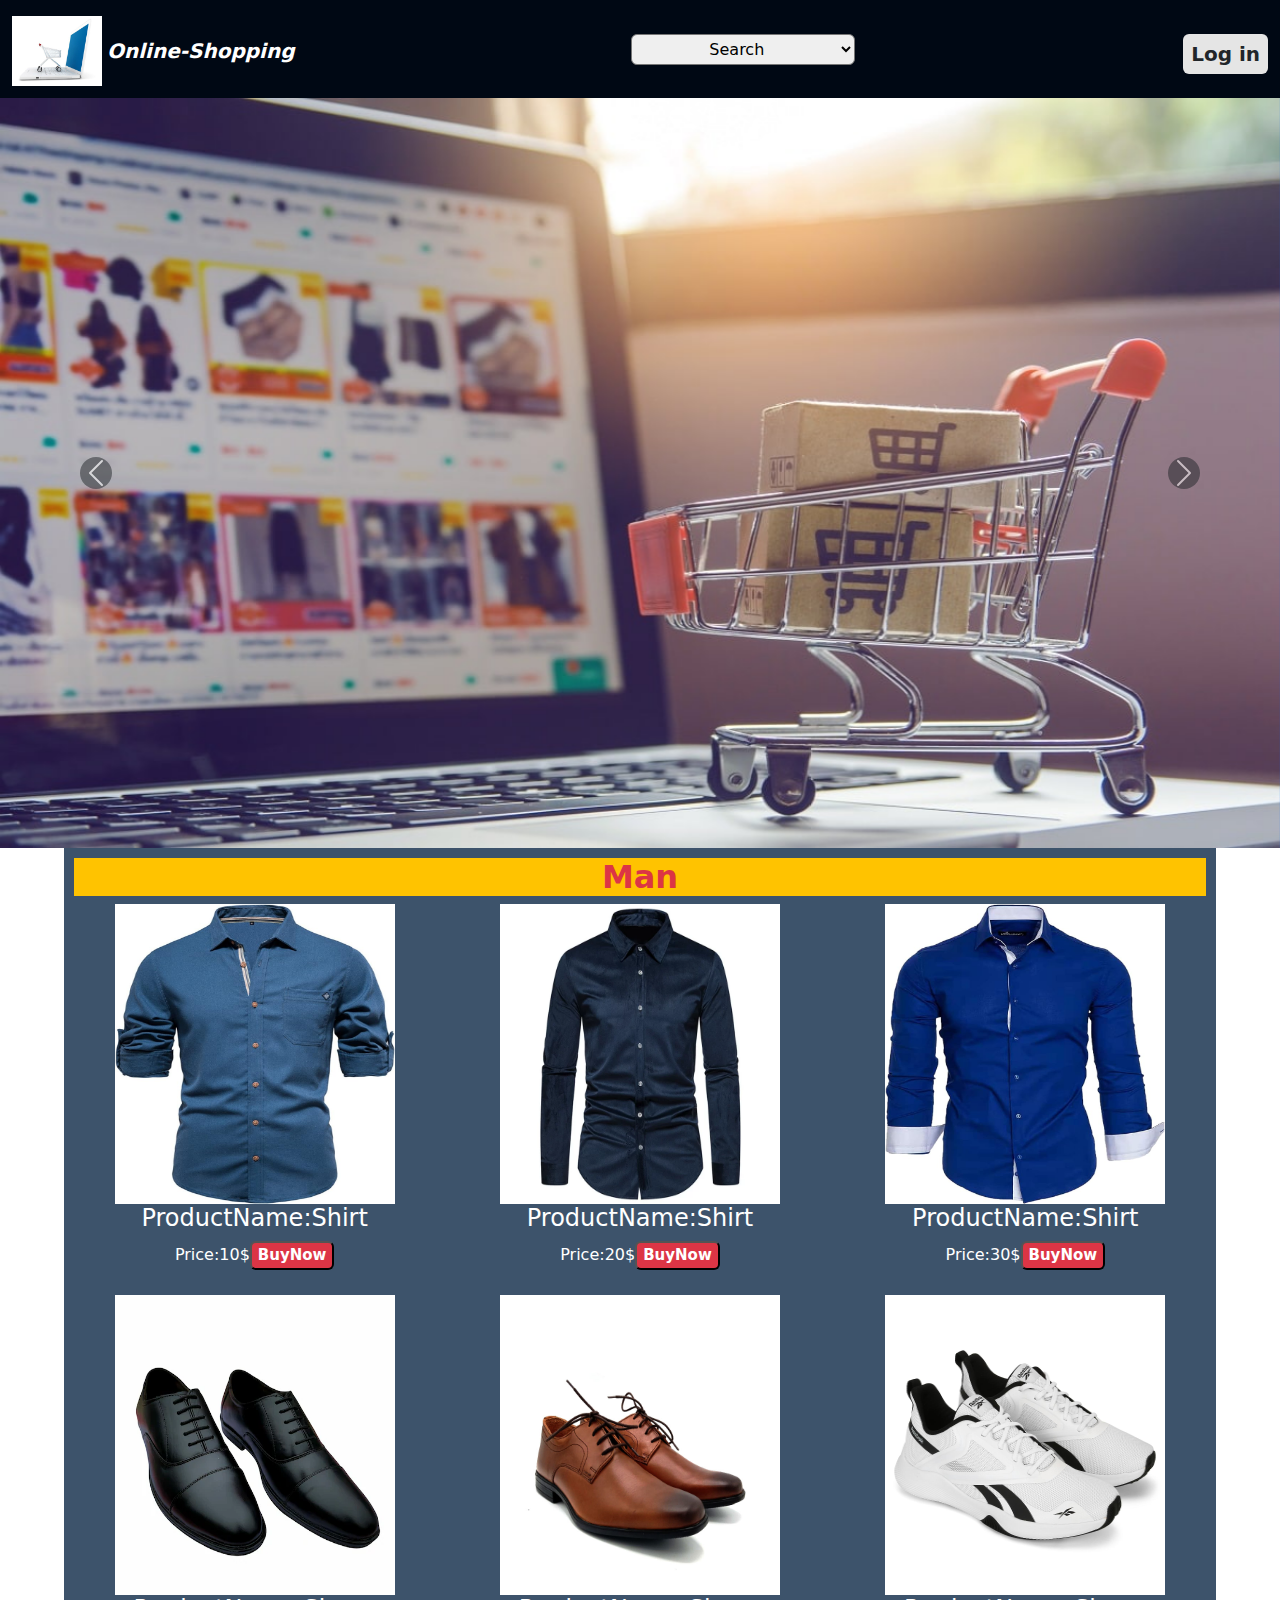
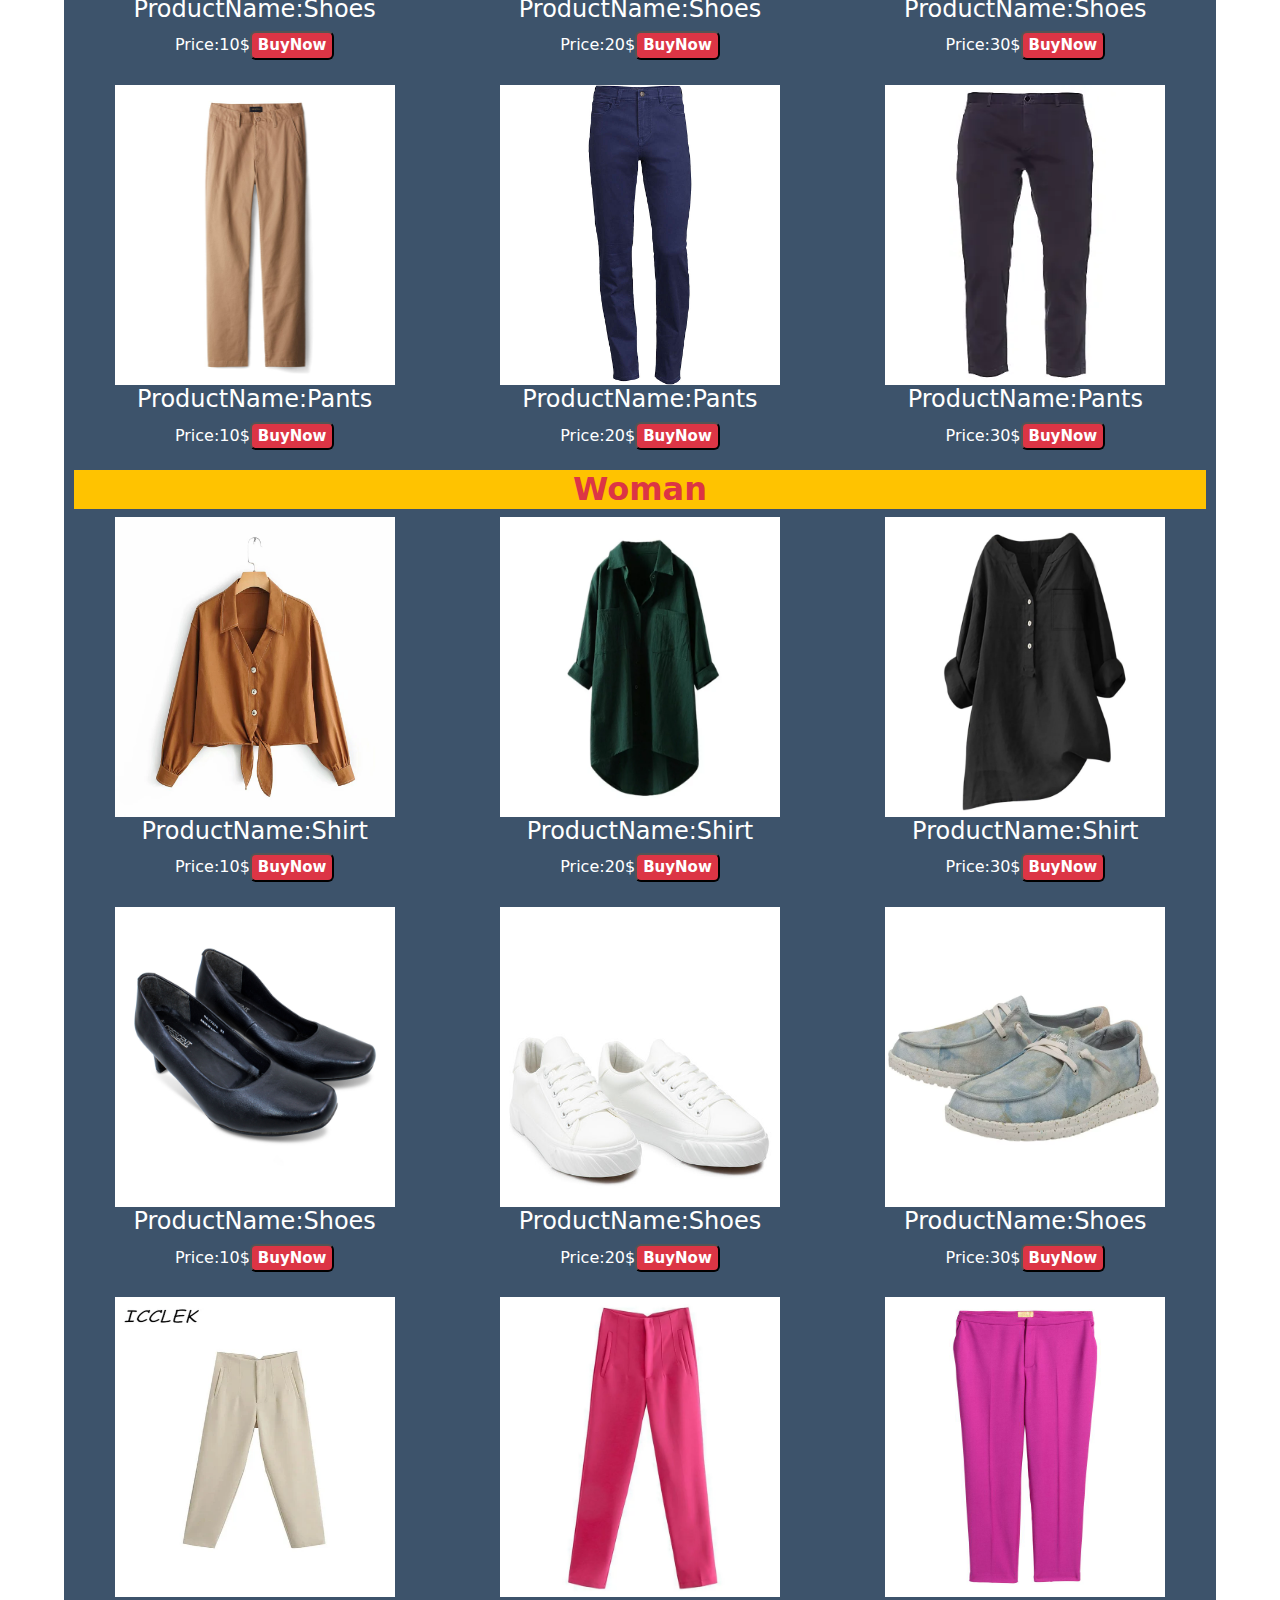
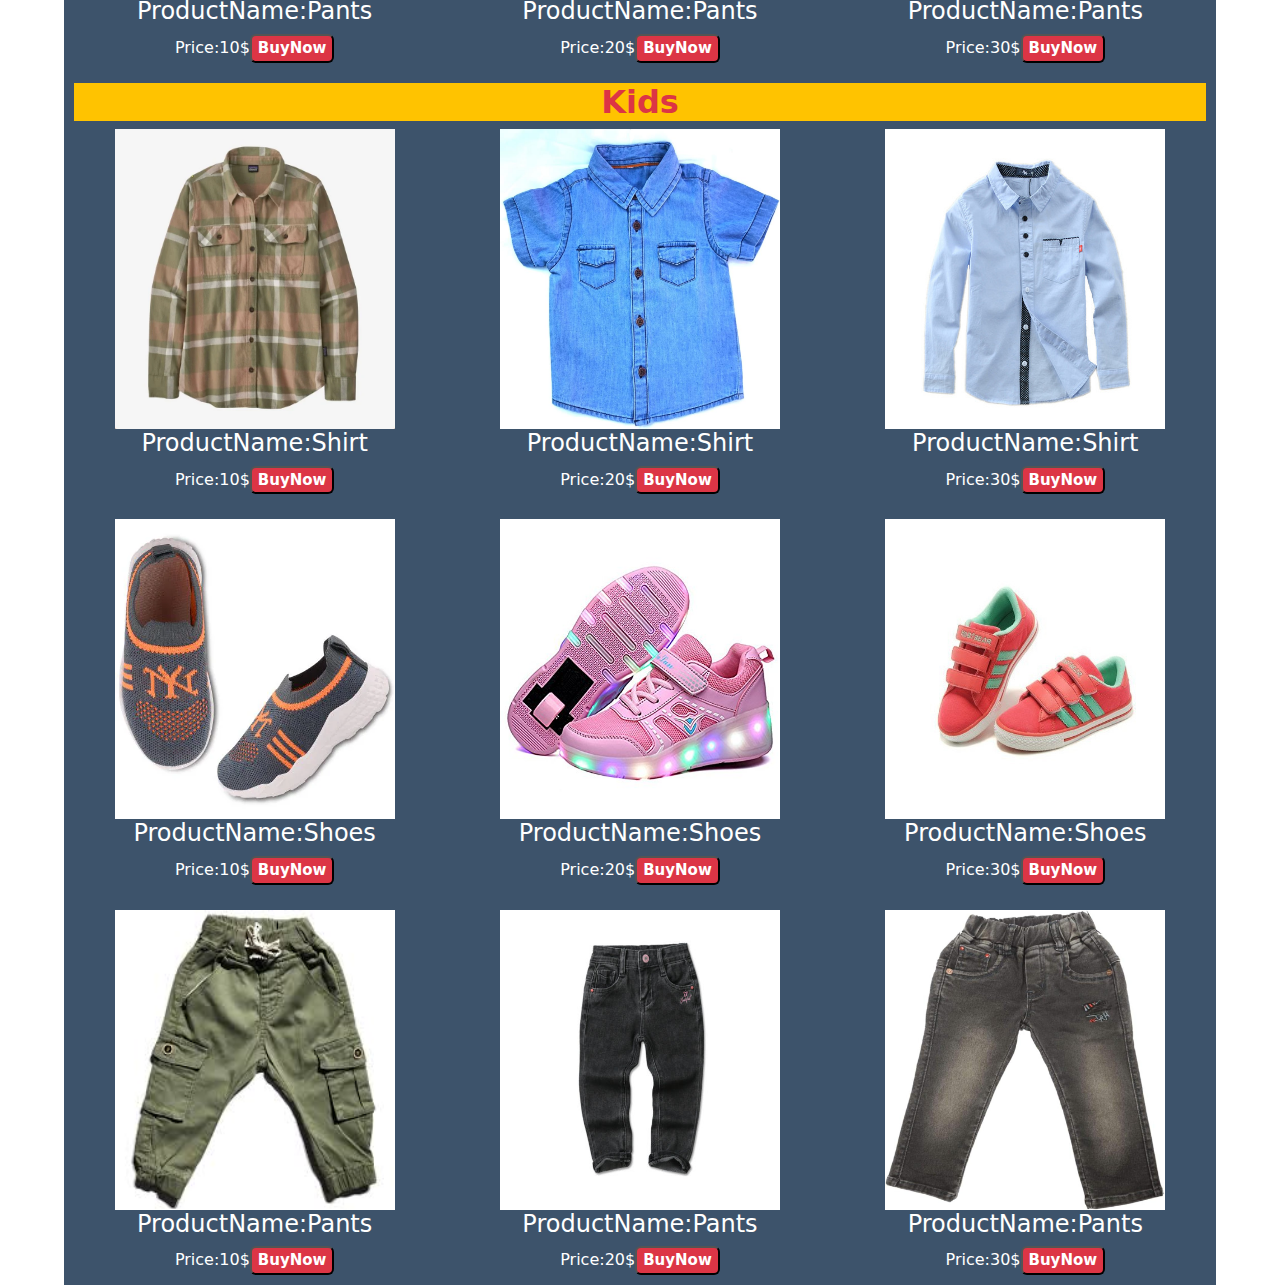
<file: index.html>
<!DOCTYPE html>
<html lang="en">
    <head>
        <meta charset="UTF-8">
        <title>Online-Shopping</title>
        <link rel="stylesheet" href="CSS/style.css">
        <link rel="stylesheet" href="CSS/bootstrap.min.css">
        <link rel="stylesheet" href="CSS/all.min.css">
    </head>
    <body>
        <header>
            <nav class="navbar navbar-expand-lg" style="background-color: #000814">
                <div class="container-fluid">
                    <div class="logo-box mb-1 d-flex justify-content-center align-items-md-center mt-2">
                        <img src="img/logo.jpg" alt="No-Photo" style="width: 90px; height: 70px; margin-right: 5px;">
                        <a class="navbar-brand text-white fw-bold fst-italic" href="#">Online-Shopping</a>
                    </div>
                    <button style="background-color: #e5e5e5;" class="navbar-toggler mb-1" type="button" data-bs-toggle="collapse" data-bs-target="#navbarSupportedContent" aria-controls="navbarSupportedContent" aria-expanded="false" aria-label="Toggle navigation">
                        <span class="navbar-toggler-icon"></span>
                    </button>
                    <div class="collapse navbar-collapse" id="navbarSupportedContent">
                        <form class="input-box d-flex m-auto justify-content-center" role="search">
                            <select class="me-2 text-center rounded p-1 w-100" id="selectSearch">
                                <option hidden>Search</option>
                                <option value="1">Search By Gender</option>
                                <option value="2">Search By ProductName</option>
                                <option value="3">search By both</option>
                            </select>
                            <select class="rounded p-1 w-100" id="selectGender" style="display: none">
                                <option value="200" hidden>Gender is</option>
                                <option value="4">Man</option>
                                <option value="5">Woman</option>
                                <option value="6">kids</option>
                            </select>
                            <select class="me-2 rounded p-1 w-100" id="selectProduct" style="display: none">
                                <option value="300" hidden>ProductName is</option>
                                <option value="7">Shirt</option>
                                <option value="8">Shoes</option>
                                <option value="9">Pants</option>
                            </select>
                        </form>
                        <ul class="links-box mb-lg-0 p-0">
                            <li class="links-box1" id="linksBox1" style="width: fit-content; margin: 15px auto 5px;">
                                <a class="nav-link active d-inline rounded fw-bold fs-5 p-2" style="background-color: #e5e5e5;" href="login.html">Log in</a>
                            </li>
                            <li class="links-box2 mt-3" id="linksBox2">
                                <ul class="d-flex justify-content-center align-items-center p-0">
                                    <li>
                                        <div class="dropdown">
                                            <button class="btn btn-secondary dropdown-toggle position-relative" type="button" data-bs-toggle="dropdown" aria-expanded="false">
                                                <i class="fa-solid fa-cart-shopping fs-4"></i>
                                                <span id="numOfProductPurchased" class="position-absolute fw-bold rounded" style="color: #fca311; font-size: 15px; top: -10px; left: 42px; background-color: white; padding: 0px 5px;">0</span>
                                            </button>
                                            <ul class="dropdown-menu">
                                                <li>
                                                    <a class="dropdown-item text-danger fw-bold" href="product.html">Purchased Products</a>
                                                </li>
                                                <li id="productNamePurchased"></li>
                                            </ul>
                                        </div>
                                    </li>
                                    <li style="margin: 0px 7px;">
                                        <span class="text-white fs-5 fw-bold" id="registeredName">Hello<i style="color: #fca311" id="changeName">"???"</i></span>
                                    </li>
                                    <li>
                                        <a class="nav-link active rounded text-center" style="background-color: #e5e5e5; padding: 7px;" id="logOutbtn" href="#">Log out</a>
                                    </li>
                                </ul>
                            </li>
                        </ul>
                    </div>
                </div>
            </nav>
        </header>
        <section class="sec1">
            <div id="carouselExampleAutoplaying" class="carousel slide bg-primary" data-bs-ride="carousel">
                <div class="carousel-inner">
                    <div class="carousel-item active">
                        <img src="img/slid1.jpg" class="d-block" alt="..." style="width: 100%; height: calc(100vh - 150px)">
                    </div>
                    <div class="carousel-item">
                        <img src="img/slid2.jpg" class="d-block" alt="..." style="width: 100%; height: calc(100vh - 150px)">
                    </div>
                    <div class="carousel-item">
                        <img src="img/slid3.jpg" class="d-block" alt="..." style="width: 100%; height: calc(100vh - 150px)">
                    </div>
                </div>
                <button class="carousel-control-prev" type="button" data-bs-target="#carouselExampleAutoplaying" data-bs-slide="prev">
                    <span class="carousel-control-prev-icon bg-dark rounded-5" aria-hidden="true"></span>
                    <span class="visually-hidden">Previous</span>
                </button>
                <button class="carousel-control-next" type="button" data-bs-target="#carouselExampleAutoplaying" data-bs-slide="next">
                    <span class="carousel-control-next-icon bg-dark rounded-5" aria-hidden="true"></span>
                    <span class="visually-hidden">Next</span>
                </button>
            </div>
        </section>
        <section class="sec2" id="sec2">
        </section>





        <script src="JS/index.js"></script>
        <script src="JS/bootstrap.bundle.min.js"></script>
        <script src="JS/popper.min.js"></script>
        <script src="JS/all.min.js"></script>
    </body>
</html>
</file>
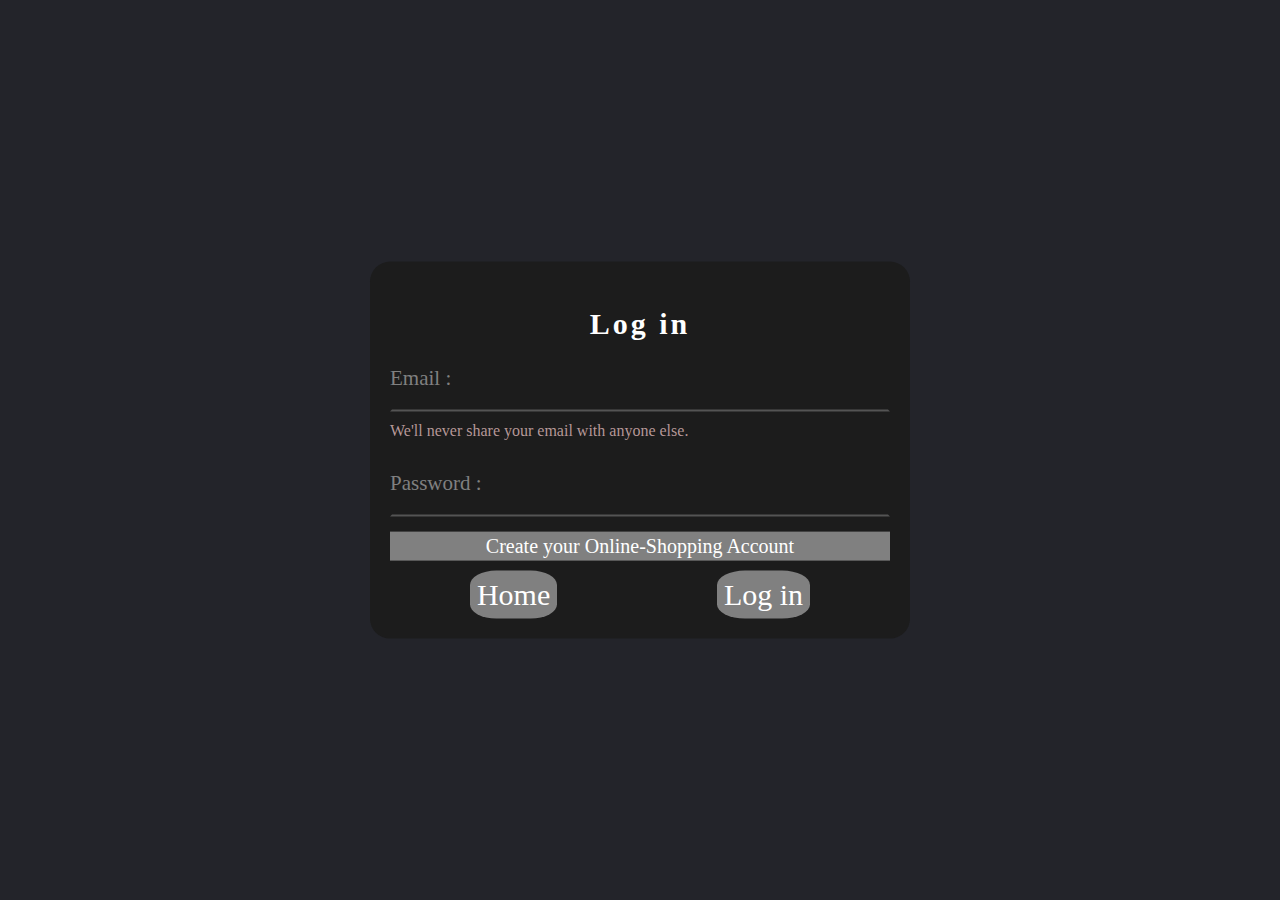
<file: login.html>
<!DOCTYPE html>
<html lang="en">
<head>
    <meta charset="UTF-8">
    <title>Log in</title>
    <link rel="stylesheet" href="CSS/style.css">
</head>
<body style="background-color:#23242a;">
    <section class="login-box">
        <form>
            <h2>Log in</h2>
            <div class="input-box1">
                <label>Email :</label>
                <input type="email" required id="inputMail">
                <p style="color: #dbb6b6cf; margin-top: 10px;">We'll never share your email with anyone else.</p>
            </div>
            <div class="input-box2">
                <label>Password :</label>
                <input type="password" required id="inputPass">
            </div>
            <div class="links-box1" id="linksBox1">
                <a href="singup.html">Create your Online-Shopping Account</a>
            </div>
            <div class="links-box2">
                <a href="index.html">Home</a>
                <a href="#"id="logInbtn">Log in</a>
            </div>
        </form>
    </section>
    


    <script src="JS/login.js"></script>
</body>
</html>
</file>
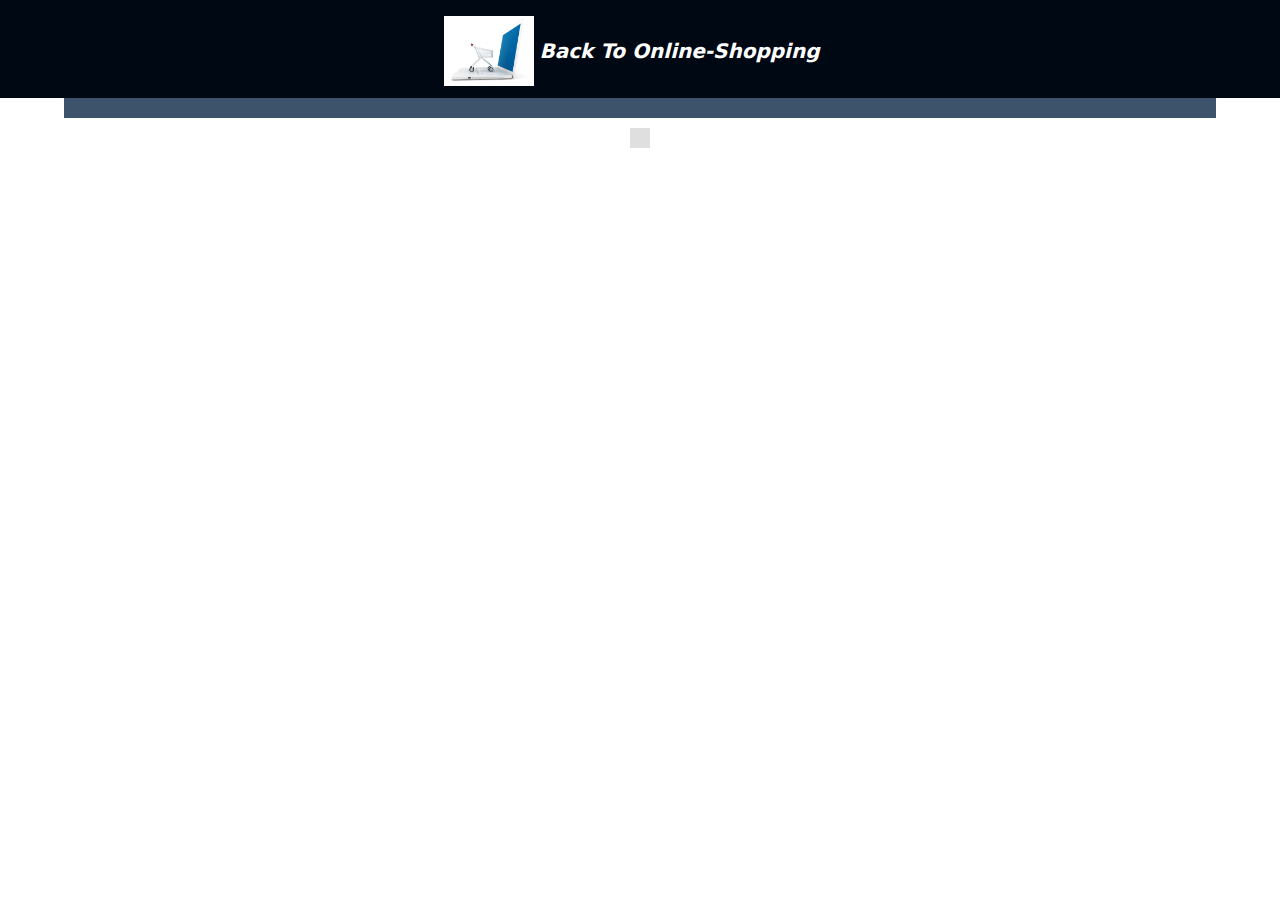
<file: product.html>
<!DOCTYPE html>
<html lang="en">
    <head>
        <meta charset="UTF-8">
        <title>Online-Shopping</title>
        <link rel="stylesheet" href="CSS/style.css">
        <link rel="stylesheet" href="CSS/bootstrap.min.css">
        <link rel="stylesheet" href="CSS/all.min.css">
    </head>
    <body>
        <header>
            <nav class="navbar navbar-expand-lg" style="background-color: #000814">
                <div class="container-fluid">
                    <div class="logo-box mb-1 d-flex justify-content-center align-items-md-center mt-2 m-auto">
                        <img src="img/logo.jpg" alt="No-Photo" style="width: 90px; height: 70px; margin-right: 5px;">
                        <a class="navbar-brand text-white fw-bold fst-italic" href="index.html">Back To Online-Shopping</a>
                    </div>
                </div>
            </nav>
        </header>
        <section class=" d-flex justify-content-center flex-wrap" id="productsBuyed" style="width: 90%; margin: auto; background-color: #001d3dc2; padding: 10px;"></section>
        <h3 id="h3" style="padding: 10px; width: fit-content; margin:10px auto; background-color: #dfdfdf; color: #0d6efd; font-weight: bold; font-style: italic;"></h3>

        <script src="JS/product.js"></script>
        <script src="JS/bootstrap.bundle.min.js"></script>
        <script src="JS/popper.min.js"></script>
        <script src="JS/all.min.js"></script>
    </body>
</html>
</file>
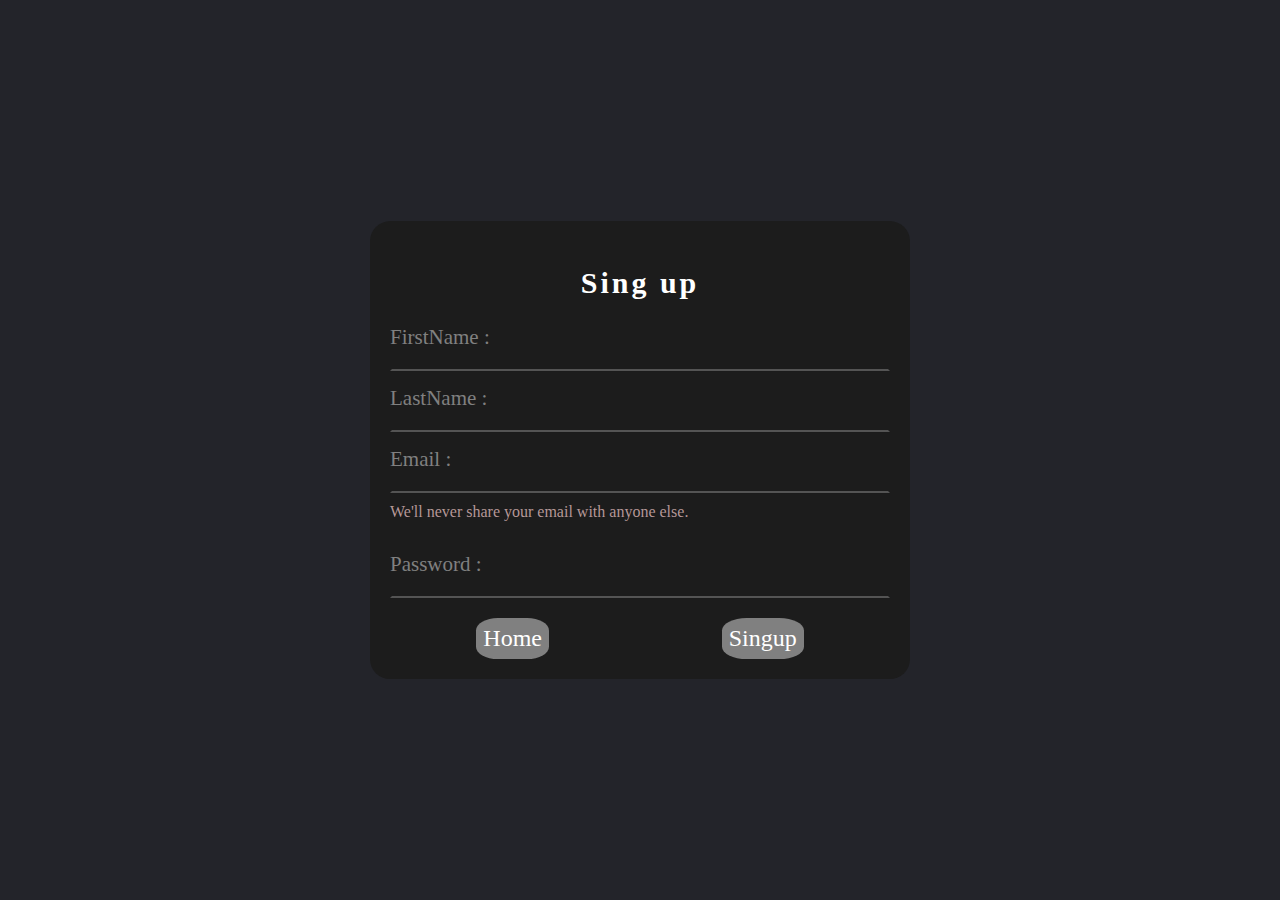
<file: singup.html>
<!DOCTYPE html>
<html lang="en">
<head>
    <meta charset="UTF-8">
    <title>sing up</title>
    <link rel="stylesheet" href="CSS/style.css">
</head>
<body style="background-color:#23242a;">
    <section class="singup-box">
        <form>
            <h2>Sing up</h2>
            <div class="input-box1">
                <label>FirstName :</label>
                <input type="text" required id="inputFname">
            </div>
            <div class="input-box2">
                <label>LastName :</label>
                <input type="text" required id="inputLname">
            </div>
            <div class="input-box3">
                <label>Email :</label>
                <input type="text" required id="inputMail">
                <p style="color: #dbb6b6cf; margin-top: 10px;">We'll never share your email with anyone else.</p>
            </div>
            <div class="input-box4">
                <label>Password :</label>
                <input type="password" required id="inputPass">
            </div>
            <div class="links-box" style="margin-top: 20px">
                <a href="index.html">Home</a>
                <a href="#" id="singUpbtn">Singup</a>
            </div>
        </form>
    </section>
    


    <script src="JS/singup.js"></script>
</body>
</html>
</file>
<file: CSS/style.css>
/* style for index.html */

@media(max-width: 800px) {
    .sec1 img {
        height: calc(100vh - 300px) !important;
    }
}

/* ------------------------------------------------------------------------ */

/* style for login.html */
.login-box {
    position: absolute;
    top: 50%;
    left: 50%;
    transform: translate(-50%,-50%);
    background-color: #1c1c1c;
    width: 500px;
    padding: 20px;
    border-radius: 20px;
}
.login-box form h2 {
    text-align: center;
    color: white;
    letter-spacing: 3px;
    font-size: 30px;
}
.login-box form .input-box1,
.login-box form .input-box2 {
    display: flex;
    flex-direction: column;
    margin-bottom: 15px;
}
.login-box form .input-box1 label,
.login-box form .input-box2 label {
    font-size: 21px;
    color: gray;
}
.login-box form .input-box1 input,
.login-box form .input-box2 input {
    background-color: #1c1c1c;
    border-color: transparent transparent black transparent;
    outline: none;
}

.login-box form .input-box1 input:focus,
.login-box form .input-box1 input:valid,
.login-box form .input-box2 input:focus,
.login-box form .input-box2 input:valid {
    border: 1px solid black;
    font-size: 20px;
    background-color: white;
    padding: 10px;
    transition: 0.6s;
    border-radius: 30px;
}

.login-box form .links-box1 {
    display: flex;
    justify-content: center;
    background-color: gray;
}
.login-box form .links-box1 a {
    text-decoration: none;
    color: white;
    border-radius: 10%;
    padding: 3px;
    font-size: 20px;
    border: none;
    outline: none;
}
.login-box form .links-box2 {
    display: flex;
    justify-content: space-around;
    align-items: center;
    margin-top: 10px;
}
.login-box form .links-box2 a {
    text-decoration: none;
    background-color: gray;
    color: white;
    border-radius: 30%;
    padding: 7px;
    font-size: 30px;
    border: none;
    outline: none;
}

/* ------------------------------------------------------------------------ */

/* style for singup.html */

.singup-box {
    position: absolute;
    top: 50%;
    left: 50%;
    transform: translate(-50%,-50%);
    background-color: #1c1c1c;
    width: 500px;
    padding: 20px;
    border-radius: 20px;
}
.singup-box form h2 {
    text-align: center;
    color: white;
    letter-spacing: 3px;
    font-size: 30px;
}
.singup-box form .input-box1,
.singup-box form .input-box2,
.singup-box form .input-box3,
.singup-box form .input-box4 {
    display: flex;
    flex-direction: column;
    margin-bottom: 15px;
}
.singup-box form .input-box1 label,
.singup-box form .input-box2 label,
.singup-box form .input-box3 label,
.singup-box form .input-box4 label {
    font-size: 21px;
    color: gray;
}
.singup-box form .input-box1 input,
.singup-box form .input-box2 input,
.singup-box form .input-box3 input,
.singup-box form .input-box4 input {
    background-color: #1c1c1c;
    border-color: transparent transparent black transparent;
    outline: none;
}

.singup-box form .input-box1 input:focus,
.singup-box form .input-box1 input:valid,
.singup-box form .input-box2 input:focus,
.singup-box form .input-box2 input:valid,
.singup-box form .input-box3 input:focus,
.singup-box form .input-box3 input:valid,
.singup-box form .input-box4 input:focus,
.singup-box form .input-box4 input:valid {
    border: 1px solid black;
    font-size: 20px;
    background-color: white;
    padding: 10px;
    transition: 0.6s;
    border-radius: 30px;
}
.singup-box form .links-box {
    display: flex;
    justify-content: space-around;
    align-items: center;
}
.singup-box form .links-box a {
    text-decoration: none;
    background-color: gray;
    color: white;
    border-radius: 30%;
    padding: 7px;
    font-size: 24px;
    border: none;
    outline: none;
}
/* -------------------------------------------------------------------------------- */
</file>
